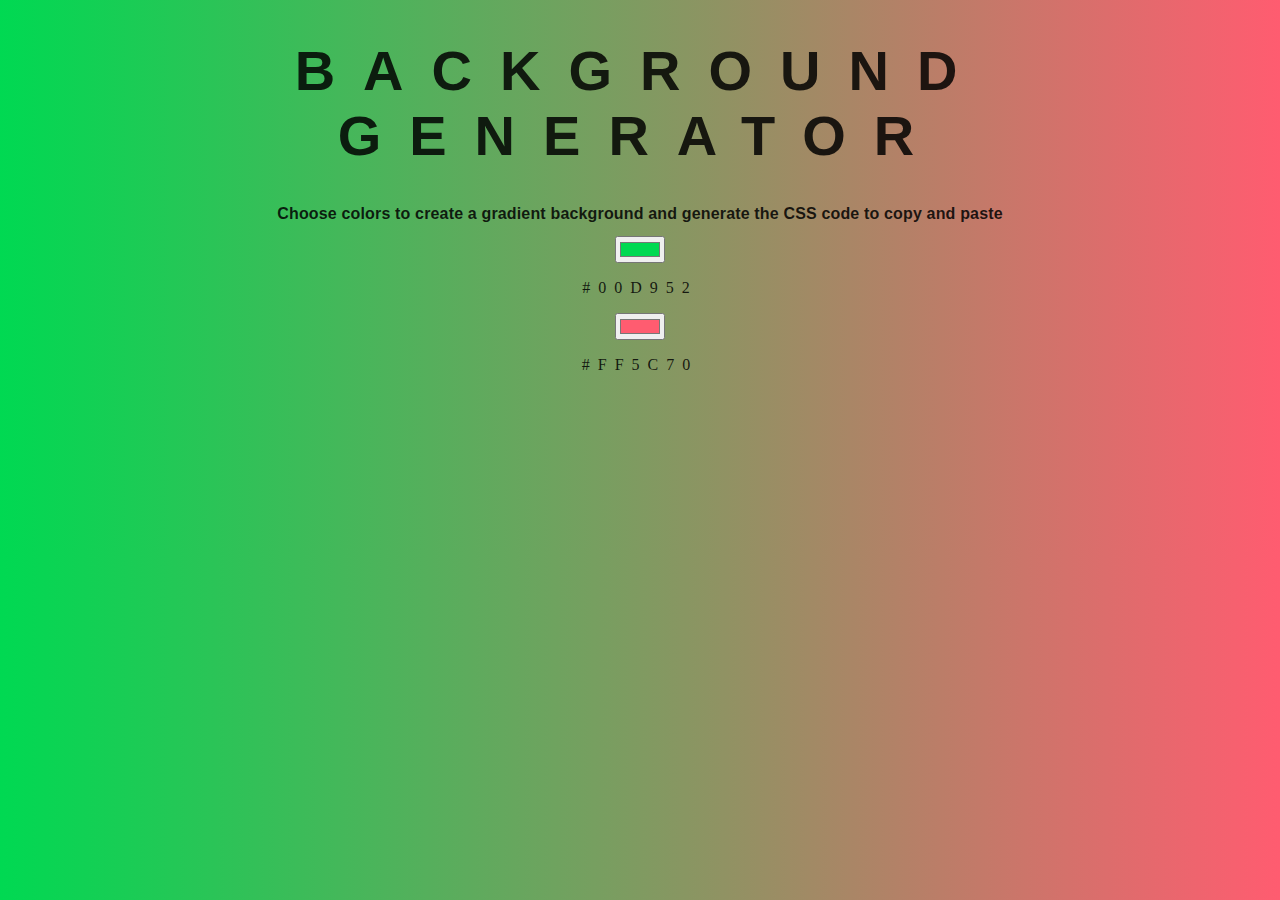
<file: index.html>
<!DOCTYPE html>
<html>

<head>
    <meta content="text/html" charset="utf-8">
    <title>Gradient Background Generator</title>
    <link rel="stylesheet" type="text/css" href="css/style.css">
</head>

<body id="gradient">
    <h1>Background Generator</h1>
    <h2>Choose colors to create a gradient background and generate the CSS code to copy and paste</h2>
    <input class="color1" type="color" name="color1" value="#00d952">
    <p id="hex1"></p>
    <input class="color2" type="color" name="color2" value="#FF5C70">
    <p id="hex2"></p>
    <h3></h3>
    <h4></h4>
    <script type="text/javascript" src="js/script.js"></script>
</body>

</html>
</file>
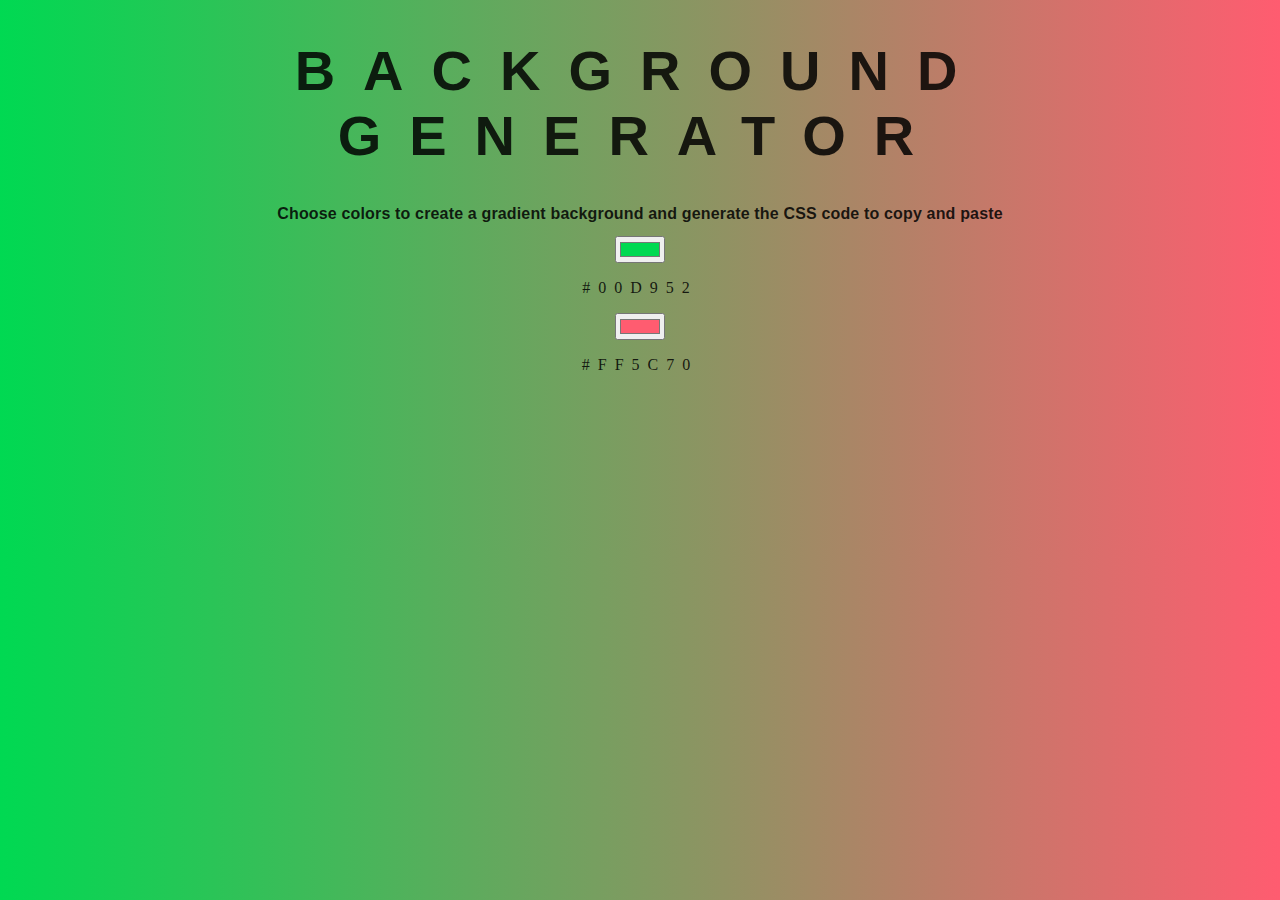
<file: html/index.html>
<!DOCTYPE html>
<html>

<head>
    <meta content="text/html" charset="utf-8">
    <title>Gradient Background Generator</title>
    <link rel="stylesheet" type="text/css" href="../css/style.css">
</head>

<body id="gradient">
    <h1>Background Generator</h1>
    <h2>Choose colors to create a gradient background and generate the CSS code to copy and paste</h2>
    <input class="color1" type="color" name="color1" value="#00d952">
    <p id="hex1"></p>
    <input class="color2" type="color" name="color2" value="#FF5C70">
    <p id="hex2"></p>
    <h3></h3>
    <h4></h4>
    <script type="text/javascript" src="../js/script.js"></script>
</body>

</html>
</file>
<file: css/style.css>
body {
  font: "Raleway", sans-serif;
  color: rgba(1, 1, 1, 0.85);
  text-align: center;
  text-transform: uppercase;
  letter-spacing: 0.5em;
  top: 15%;
  background: linear-gradient(to right, #00d952, #ff5c70);

  max-width: 100%;
  height: auto;
  display: block;
}

h1 {
  font: 600 3.5em "Raleway", sans-serif;
  color: rgba(1, 1, 1, 0.85);
  text-align: center;
  text-transform: uppercase;
  letter-spacing: 0.5em;
  max-width: 100%;
}

h2 {
  font: 900 1em "Raleway", sans-serif;
  color: rgba(1, 1, 1, 0.85);
  text-align: center;
  text-transform: none;
  letter-spacing: 0.01em;
}

h3 {
  margin-top: 175px;
  font: 900 1em "Raleway", sans-serif;
  color: rgba(1, 1, 1, 0.85);
  text-align: center;
  text-transform: none;
  letter-spacing: 0.01em;
}

h4 {
  background-color: white;
  max-width: 1100px;
  margin: auto;
  display: block;
}
</file>
